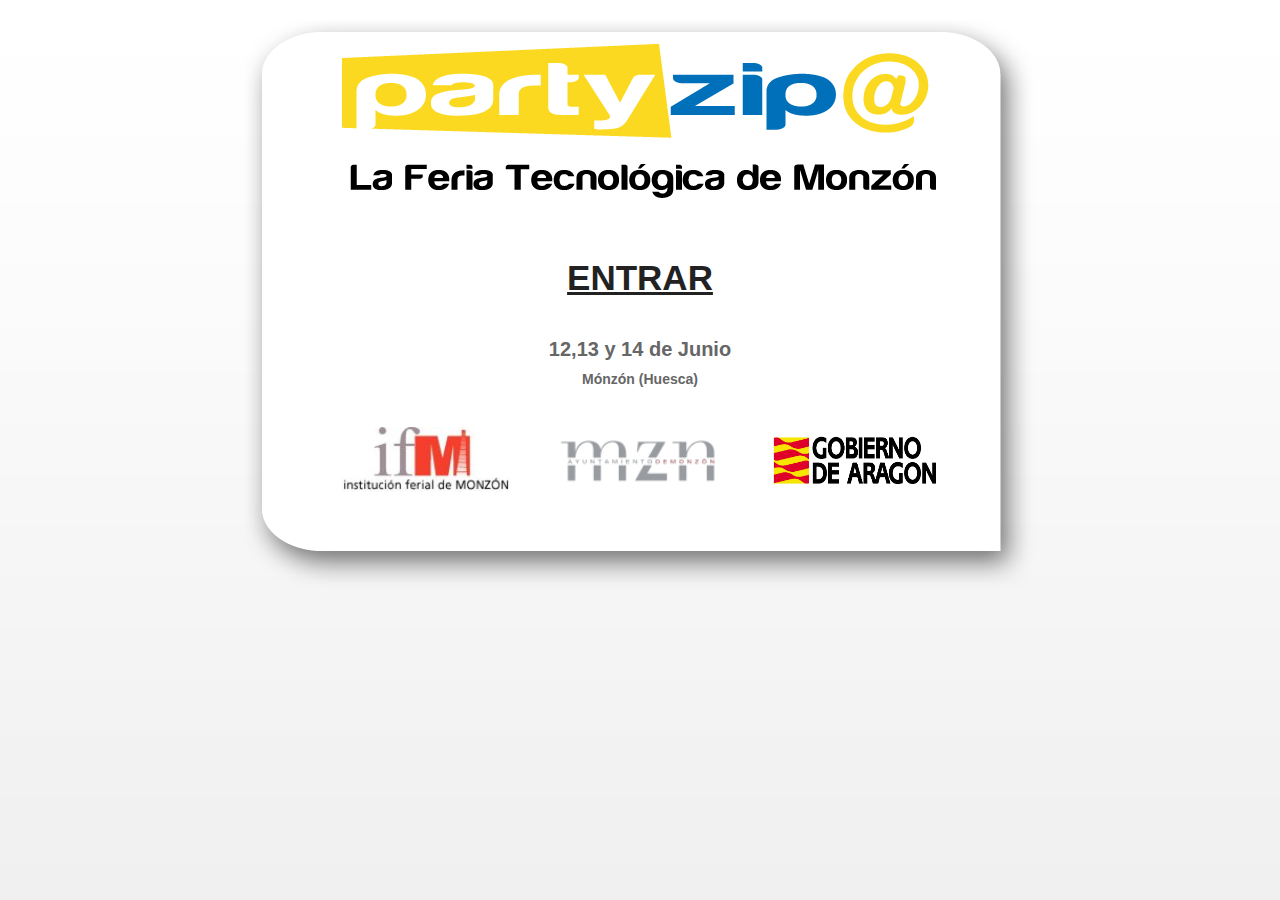
<file: index.html>
<!DOCTYPE html PUBLIC "-//W3C//DTD XHTML 1.0 Transitional//EN" "http://www.w3.org/TR/xhtml1/DTD/xhtml1-transitional.dtd">
<!--Jorge Claver-->
<html>
    <head>
                <title>Inicio | Partyzipa</title>

        <link href="css/estilos.css" type="text/css" rel="stylesheet"/>
        <meta http-equiv="content-type" content="text/html;charset=utf-8" />
    </head>
    <body>
        <div id="pagina">
            
            <div id="cuerpo">        
                <div id="logo">
                        <img  alt="" src="imagenes/logo.gif" />
                </div>
                <div id="texto">
                    <h1> <a href="expositores.html">ENTRAR </a></h1>
                    <h1> 12,13 y 14 de Junio</h1>

                    <h2>Mónzón (Huesca)</h2>
                </div>
                <div id="imagenes">
                    <img src="imagenes/ifm.jpg" />
                    <img src="imagenes/mzn.gif" />
                    <img src="imagenes/logo_dga.jpg" />
                </div>
            </div>
        </div>
    </body>
</html>
</file>
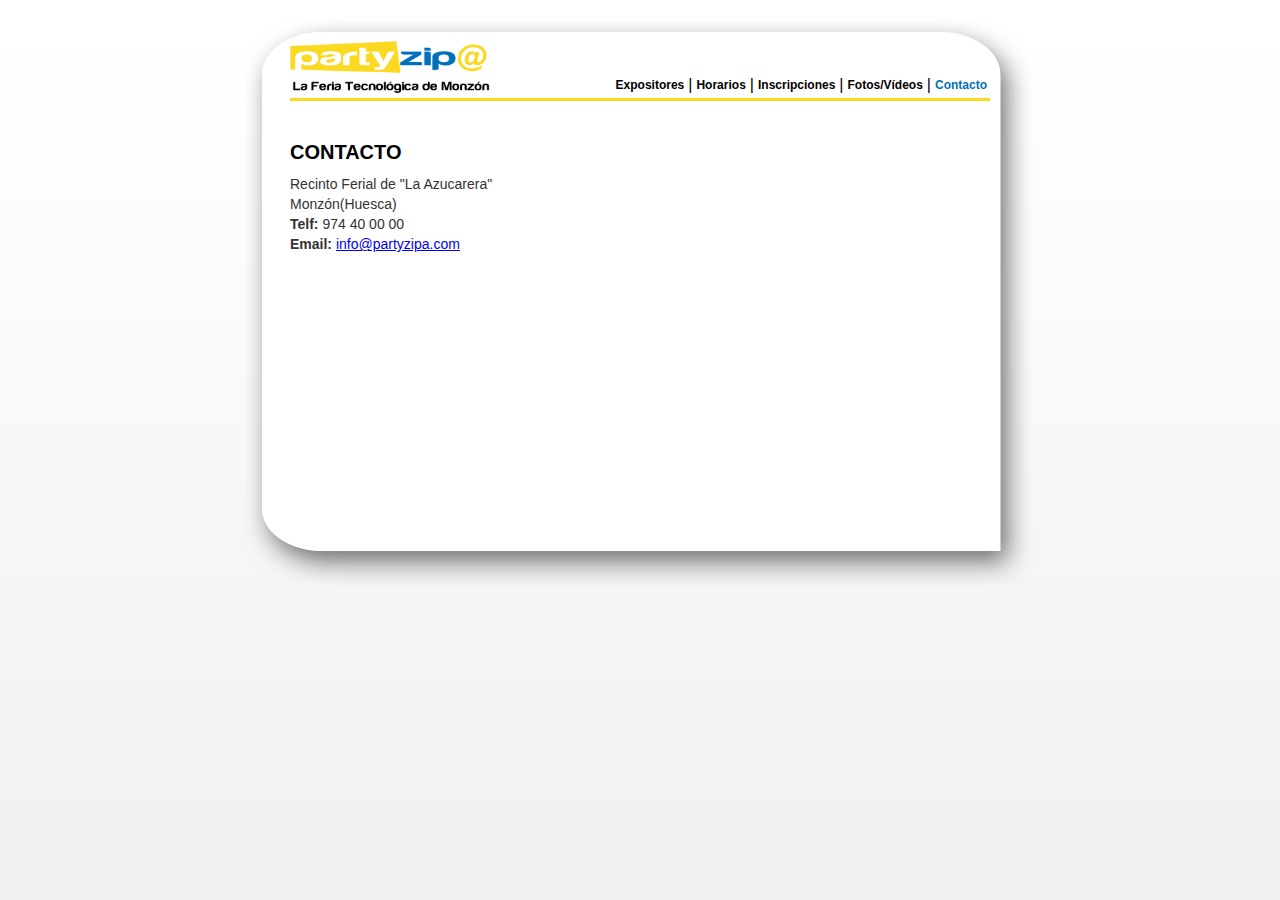
<file: contacto.html>
<!DOCTYPE html PUBLIC "-//W3C//DTD XHTML 1.0 Transitional//EN" "http://www.w3.org/TR/xhtml1/DTD/xhtml1-transitional.dtd">
<!--Jorge Claver-->
<html>
    <head>
        <title>Contacto | Partyzipa</title>
        <link href="css/estilos.css" type="text/css" rel="stylesheet"/>
        <meta http-equiv="content-type" content="text/html;charset=utf-8" />
    </head>
    <body>
        <div id="pagina">
            
            <div id="cuerpo">
             <div id="menu">
                  <a href="index.html"><img id="logo2" width="200" align="left" src="imagenes/logo.gif" /></a>
                <table>
                    <tr>
                        <td><a href="expositores.html">Expositores</a></td>
                        <td>|</td>
                        <td><a href="horarios.html">Horarios</a></td>
                        <td>|</td>
                        <td><a href="inscripciones.html">Inscripciones</a></td>
                        <td>|</td>
                        <td><a href="fotos-videos.html">Fotos/Vídeos</a></td>
                        <td>|</td>
                        <td><a href=""><b>Contacto</b></a></td>
                    </tr>
                </table>
                    <img id="linea" width="700" align="left" src="imagenes/linea.gif" />
            </div>
            <div id="texto2">
                <h2>CONTACTO</h2>
                <p>Recinto Ferial de "La Azucarera"</p>
                <p>Monzón(Huesca)</p>
                <p><b>Telf:</b> 974 40 00 00</p>
                <p><b>Email:</b> <a href="mailto:info@partyzipa.com">info@partyzipa.com</a></p>
            </div>
            <div id="mapa" >
               <iframe width="680" height="250" frameborder="0" scrolling="no" marginheight="0" marginwidth="0" src="http://maps.google.es/maps?f=q&amp;source=s_q&amp;hl=es&amp;geocode=&amp;q=Monz%C3%B3n&amp;sll=40.396764,-3.713379&amp;sspn=7.477619,14.128418&amp;ie=UTF8&amp;hq=&amp;hnear=Monz%C3%B3n,+Huesca,+Arag%C3%B3n&amp;ll=41.913392,0.193892&amp;spn=0.019161,0.051413&amp;z=14&amp;output=embed"></iframe>

            </div>
            </div>
        </div>
    </body>
</html>
</file>
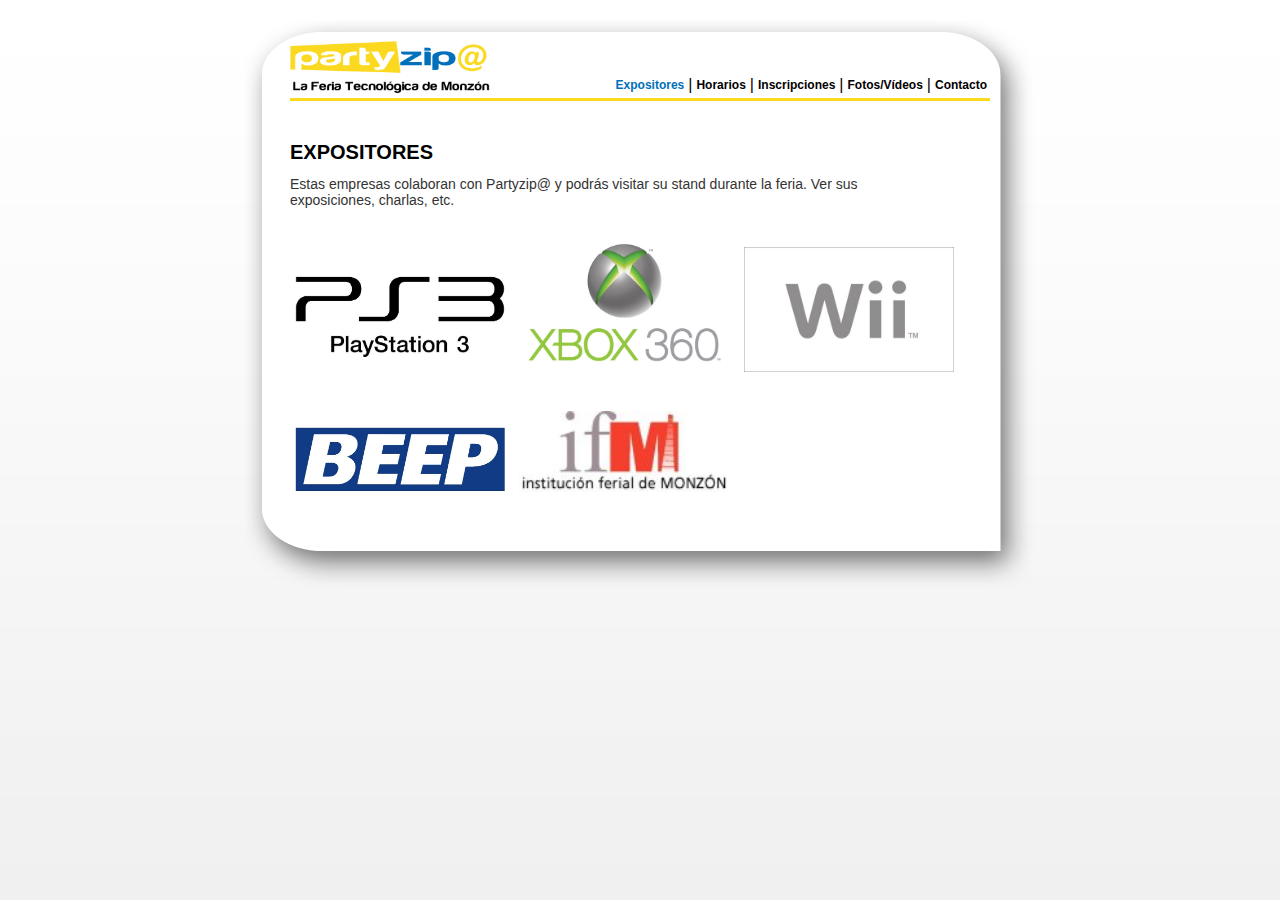
<file: expositores.html>
<!DOCTYPE html PUBLIC "-//W3C//DTD XHTML 1.0 Transitional//EN" "http://www.w3.org/TR/xhtml1/DTD/xhtml1-transitional.dtd">
<!--Jorge Claver-->
<html>
    <head>
        <title>Expositores | Partyzipa</title>
        <meta http-equiv="content-type" content="text/html;charset=utf-8" />
        <link href="css/estilos.css" type="text/css" rel="stylesheet"/>

    </head>
    <body>
        <div id="pagina">
            
            <div id="cuerpo">
             <div id="menu">
                   <a href="index.html"><img id="logo2" width="200" align="left" src="imagenes/logo.gif" /></a>
                <table>
                    <tr>
                        <td><a href=""><b>Expositores</b></a></td>
                        <td>|</td>
                        <td><a href="horarios.html">Horarios</a></td>
                        <td>|</td>
                        <td><a href="inscripciones.html">Inscripciones</a></td>
                        <td>|</td>
                        <td><a href="fotos-videos.html">Fotos/Vídeos</a></td>
                        <td>|</td>
                        <td><a href="contacto.html">Contacto</a></td>
                    </tr>
                </table>
                    <img id="linea" width="700" align="left" src="imagenes/linea.gif" />
            </div>
            <div id="texto2">
                <h2>EXPOSITORES</h2>
                <p>Estas empresas colaboran con Partyzip@ y podrás visitar su stand durante la feria. Ver sus exposiciones, charlas, etc.</p>
            </div>
            <div id="expositores">
                <img src="imagenes/ps3logo.jpg" />
                <img src="imagenes/xbox360logo.jpg" />
                <img src="imagenes/wii_logo.jpg" />
                <img src="imagenes/beep-logo.jpg" />
                <img src="imagenes/ifm.jpg" />
            </div>
            </div>
        </div>
    </body>
</html>
</file>
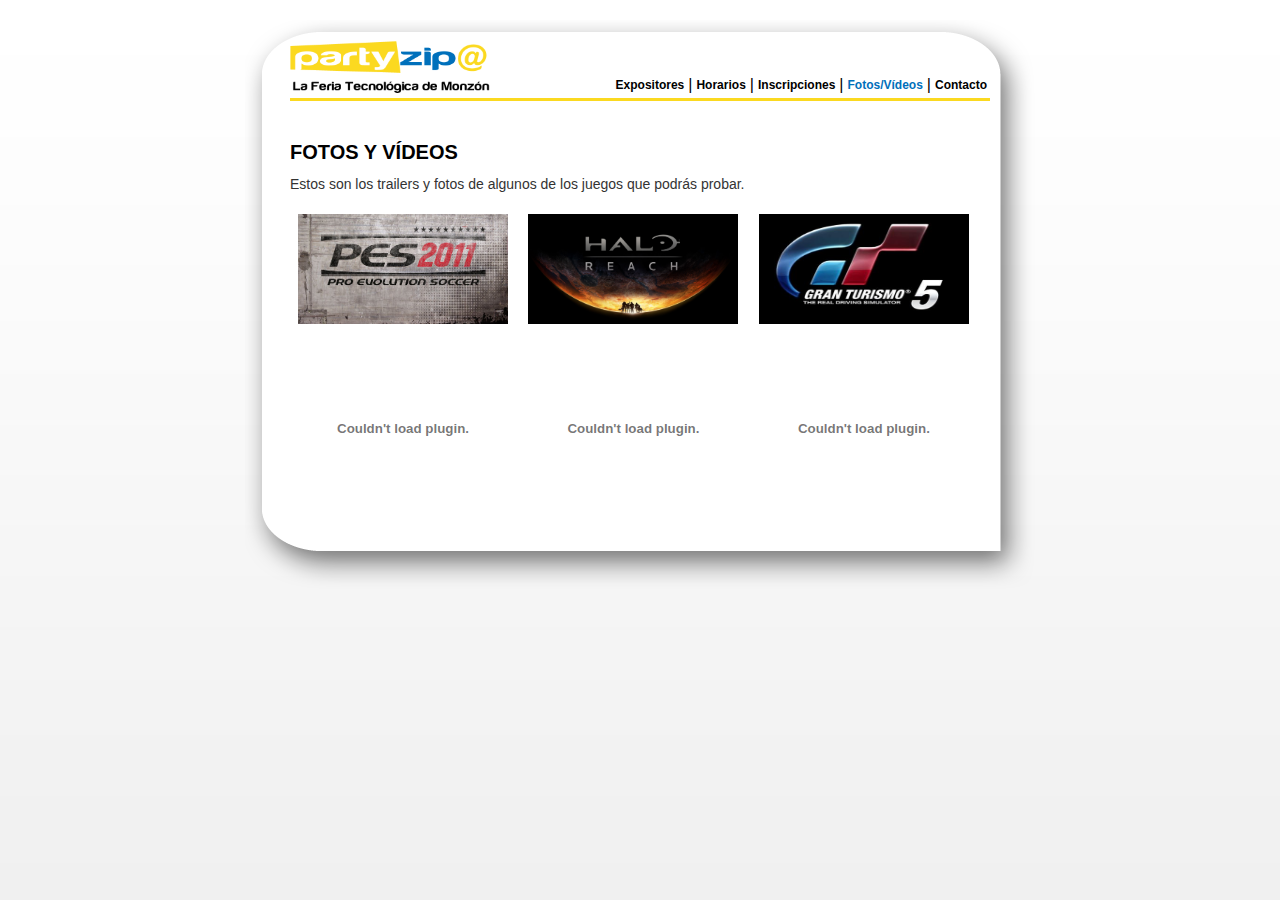
<file: fotos-videos.html>
<!DOCTYPE html PUBLIC "-//W3C//DTD XHTML 1.0 Transitional//EN" "http://www.w3.org/TR/xhtml1/DTD/xhtml1-transitional.dtd">
<!--Jorge Claver-->
<html>
    <head>
        <title>Fotos y Vídeos | Partyzipa</title>
        <link href="css/estilos.css" type="text/css" rel="stylesheet"/>
        <meta http-equiv="content-type" content="text/html;charset=utf-8" />
    </head>
    <body>
        <div id="pagina">
            
            <div id="cuerpo">
             <div id="menu">
                  <a href="index.html"><img id="logo2" width="200" align="left" src="imagenes/logo.gif" /></a>
                <table>
                    <tr>
                        <td><a href="expositores.html">Expositores</a></td>
                        <td>|</td>
                        <td><a href="horarios.html">Horarios</a></td>
                        <td>|</td>
                        <td><a href="inscripciones.html">Inscripciones</a></td>
                        <td>|</td>
                        <td><a href=""><b>Fotos/Vídeos</b></a></td>
                        <td>|</td>
                        <td><a href="contacto.html">Contacto</a></td>
                    </tr>
                </table>
                    <img id="linea" width="700" align="left" src="imagenes/linea.gif" />
            </div>
            <div id="texto2">
                <h2>FOTOS Y VÍDEOS</h2>
                <p>Estos son los trailers y fotos de algunos de los juegos que podrás probar.</p>
            </div>
            <div id="fotos" >
                <img src="imagenes/PES2011.jpg" />
                <img src="imagenes/halo-reach-logo-600x293.png" />
                <img src="imagenes/gran_turismo5_logo.jpg" />
            </div>
                <div id="videos">
                    <object width="210" height="180"><param name="movie" value="http://www.youtube.com/v/UcBP8CeRR1g?fs=1&amp;hl=es_ES&amp;color1=0x3a3a3a&amp;color2=0x999999"></param><param name="allowFullScreen" value="true"></param><param name="allowscriptaccess" value="always"></param><embed src="http://www.youtube.com/v/UcBP8CeRR1g?fs=1&amp;hl=es_ES&amp;color1=0x3a3a3a&amp;color2=0x999999" type="application/x-shockwave-flash" allowscriptaccess="always" allowfullscreen="true" width="210" height="180"></embed></object>
                    <object width="210" height="180"><param name="movie" value="http://www.youtube.com/v/5iWyoxv_V8o?fs=1&amp;hl=es_ES&amp;color1=0x3a3a3a&amp;color2=0x999999"></param><param name="allowFullScreen" value="true"></param><param name="allowscriptaccess" value="always"></param><embed src="http://www.youtube.com/v/5iWyoxv_V8o?fs=1&amp;hl=es_ES&amp;color1=0x3a3a3a&amp;color2=0x999999" type="application/x-shockwave-flash" allowscriptaccess="always" allowfullscreen="true" width="210" height="180"></embed></object>
                    <object width="210" height="180"><param name="movie" value="http://www.youtube.com/v/MhMVs4uIwDE?fs=1&amp;hl=es_ES&amp;color1=0x3a3a3a&amp;color2=0x999999"></param><param name="allowFullScreen" value="true"></param><param name="allowscriptaccess" value="always"></param><embed src="http://www.youtube.com/v/MhMVs4uIwDE?fs=1&amp;hl=es_ES&amp;color1=0x3a3a3a&amp;color2=0x999999" type="application/x-shockwave-flash" allowscriptaccess="always" allowfullscreen="true" width="210" height="180"></embed></object>
                </div>
            </div>
        </div>
    </body>
</html>
</file>
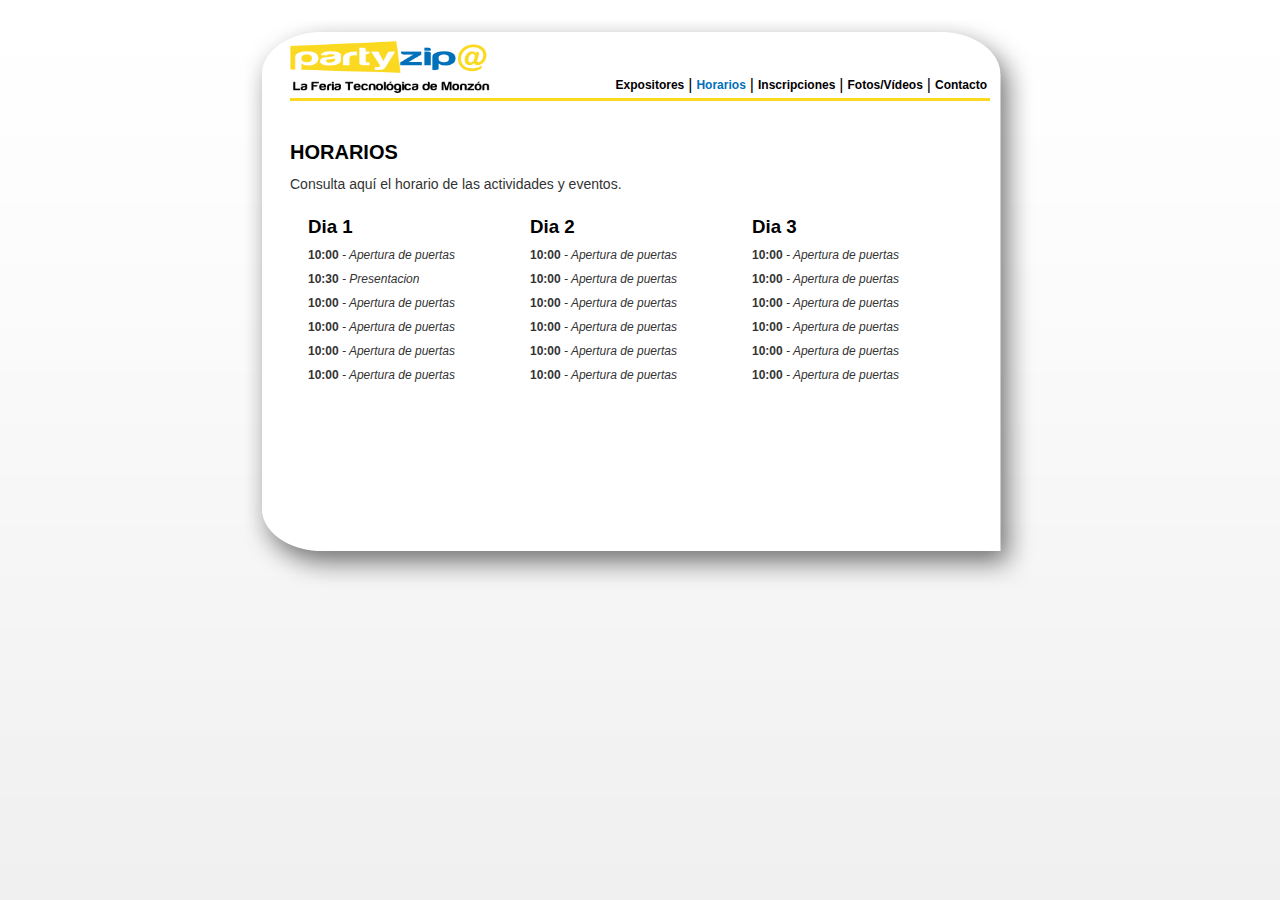
<file: horarios.html>
<!DOCTYPE html PUBLIC "-//W3C//DTD XHTML 1.0 Transitional//EN" "http://www.w3.org/TR/xhtml1/DTD/xhtml1-transitional.dtd">
<!--Jorge Claver-->
<html>
    <head>
                <title>Horarios | Partyzipa</title>

        <link href="css/estilos.css" type="text/css" rel="stylesheet"/>
        <meta http-equiv="content-type" content="text/html;charset=utf-8" />
    </head>
    <body>
        <div id="pagina">
            
            <div id="cuerpo">
             <div id="menu">
                    <a href="index.html"> <img id="logo2" width="200" align="left" src="imagenes/logo.gif" /></a>
                <table>
                    <tr>
                        <td><a href="expositores.html">Expositores</a></td>
                        <td>|</td>
                        <td><a href=""><b>Horarios</b></a></td>
                        <td>|</td>
                        <td><a href="inscripciones.html">Inscripciones</a></td>
                        <td>|</td>
                        <td><a href="fotos-videos.html">Fotos/Vídeos</a></td>
                        <td>|</td>
                        <td><a href="contacto.html">Contacto</a></td>
                    </tr>
                </table>
                   <img id="linea" width="700" align="left" src="imagenes/linea.gif" />
            </div>
            <div id="texto2">
                <h2>HORARIOS</h2>
                <p>Consulta aquí el horario de las actividades y eventos.</p>
            </div>
            <div id="horarios">
                <table>
                        <tr>
                            <td>
                                <h3>Dia 1</h3>
                                <ul>
                                    <li><b>10:00</b><i> - Apertura de puertas</i></li>
                                    <li><b>10:30</b><i> - Presentacion</i></li>
                                    <li><b>10:00</b><i> - Apertura de puertas</i></li>
                                    <li><b>10:00</b><i> - Apertura de puertas</i></li>
                                    <li><b>10:00</b><i> - Apertura de puertas</i></li>
                                    <li><b>10:00</b><i> - Apertura de puertas</i></li>
                                </ul>
                            </td>
                            <td>
                                <h3>Dia 2</h3>
                                <ul>
                                    <li><b>10:00</b><i> - Apertura de puertas</i></li>
                                    <li><b>10:00</b><i> - Apertura de puertas</i></li>
                                    <li><b>10:00</b><i> - Apertura de puertas</i></li>
                                    <li><b>10:00</b><i> - Apertura de puertas</i></li>
                                    <li><b>10:00</b><i> - Apertura de puertas</i></li>
                                    <li><b>10:00</b><i> - Apertura de puertas</i></li>
                                </ul>
                            </td>
                            <td>
                                <h3>Dia 3</h3>
                                <ul>
                                    <li><b>10:00</b><i> - Apertura de puertas</i></li>
                                    <li><b>10:00</b><i> - Apertura de puertas</i></li>
                                    <li><b>10:00</b><i> - Apertura de puertas</i></li>
                                    <li><b>10:00</b><i> - Apertura de puertas</i></li>
                                    <li><b>10:00</b><i> - Apertura de puertas</i></li>
                                    <li><b>10:00</b><i> - Apertura de puertas</i></li>
                                </ul>
                            </td>
                        </tr>
                    </table>
              
            </div>
        </div>
        </div>
    </body>
</html>
</file>
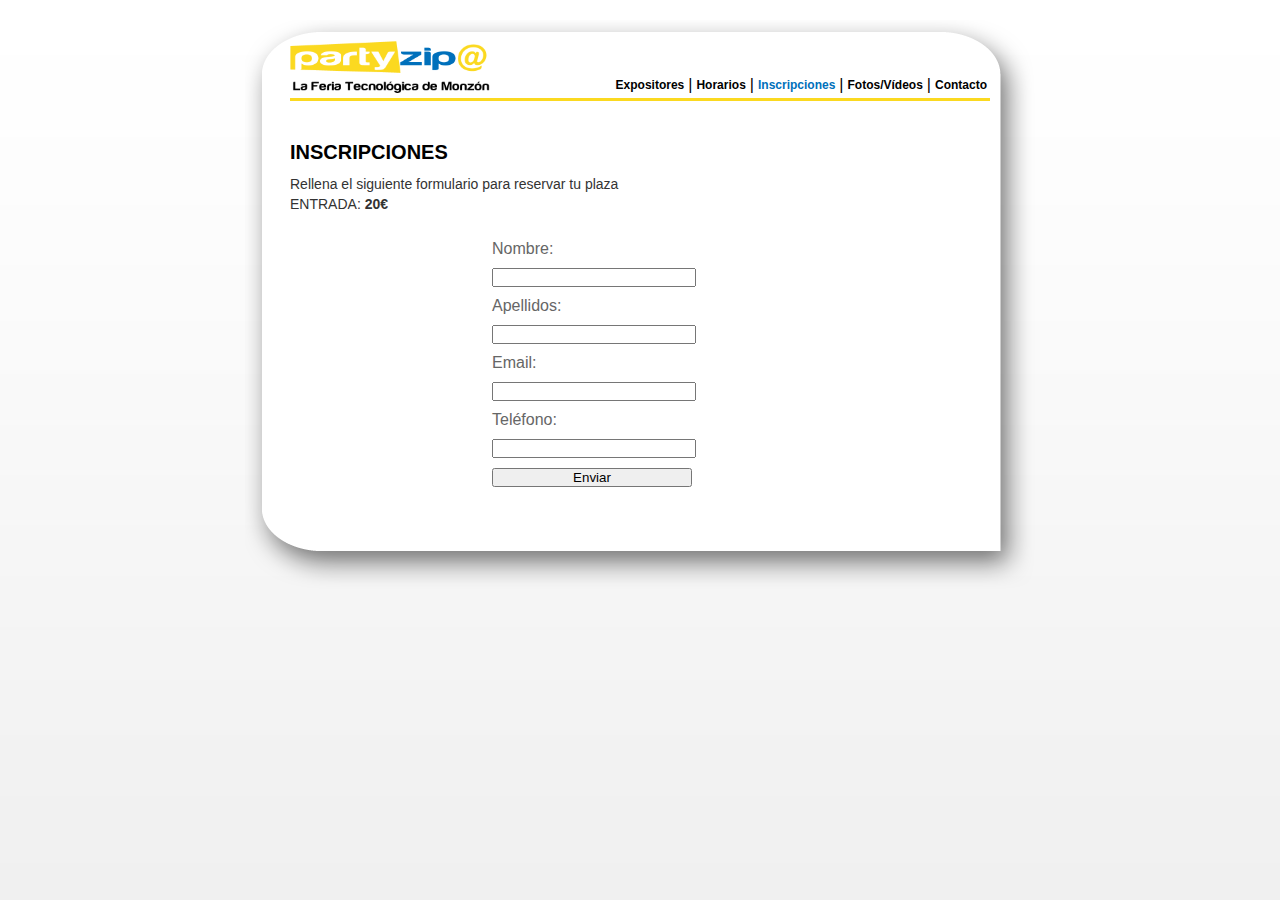
<file: inscripciones.html>
<!DOCTYPE html PUBLIC "-//W3C//DTD XHTML 1.0 Transitional//EN" "http://www.w3.org/TR/xhtml1/DTD/xhtml1-transitional.dtd">
<!--Jorge Claver-->
<html>
    <head>
                <title>Inscripciones | Partyzipa</title>

        <link href="css/estilos.css" type="text/css" rel="stylesheet"/>
        <meta http-equiv="content-type" content="text/html;charset=utf-8" />
    </head>
    <body>
        <div id="pagina">
            
            <div id="cuerpo">
             <div id="menu">
                  <a href="index.html"><img id="logo2" width="200" align="left" src="imagenes/logo.gif" /></a>
                <table>
                    <tr>
                        <td><a href="expositores.html">Expositores</a></td>
                        <td>|</td>
                        <td><a href="horarios.html">Horarios</a></td>
                        <td>|</td>
                        <td><a href=""><b>Inscripciones</b></a></td>
                        <td>|</td>
                        <td><a href="fotos-videos.html">Fotos/Vídeos</a></td>
                        <td>|</td>
                        <td><a href="contacto.html">Contacto</a></td>
                    </tr>
                </table>
                    <img id="linea" width="700" align="left" src="imagenes/linea.gif" />
            </div>
            <div id="texto2">
                <h2>INSCRIPCIONES</h2>
                <p>Rellena el siguiente formulario para reservar tu plaza</p>
                <p>ENTRADA: <b>20€</b></p>
            </div>
            <div id="inscripciones" >
                <form action ="mailto:relitheo@gmail.com" method="post" enctype="text/plain">
                <table>
                    <tr>
                        <td>Nombre:</td>
                    </tr>
                    <tr>
                        <td><input type="text" name="Nombre" /></td>
                    </tr>
                    <tr>
                        <td>Apellidos:</td>
                    </tr>
                    <tr>
                        <td><input type="text" name="Apellidos" /></td>
                    </tr>
                    <tr>
                        <td>Email:</td>
                    </tr>
                    <tr>
                        <td><input type="text" name="E-mail" /></td>
                    </tr>
                    <tr>
                        <td>Teléfono:</td>
                    </tr>
                    <tr>
                        <td><input type="text" name="Teléfono" /></td>
                    </tr>
                    <tr>
                        <td><input type="SUBMIT" name="enviar" value="Enviar" /></td>
                    </tr>
                </table>
                </form>

            </div>
            </div>
        </div>
    </body>
</html>
</file>
<file: css/estilos.css>
/*css general*/

*{margin: 0; padding: 0;}
a img{border: none;}

body{
    font-family: Verdana,Arial,Helvetica;
    background:  url(../imagenes/fondo.gif) repeat-x top;
}

#pagina{
    width: 900px;
    margin:0 auto;
}

#cuerpo{
    width: 800px;
    height: 600px;
    margin: 20px auto 0 auto;
    background: url(../imagenes/cuerpo.png) no-repeat top;

}

/* css para index*/

#logo {text-align: center;}
#logo img{
    margin: 20px auto;   
}

#texto{
    margin: 0 auto;
    text-align: center;
}
#texto h1{
    font-size: 20px;
    color: #666;
    margin: 40px auto 0 auto;
}

#texto h1 a{
    font-size: 35px;
    color: #222;
    margin: 30px auto;
}

#texto h2{
    font-size: 14px;
    color: #666;
    margin: 10px auto 0 auto;
}

#imagenes { margin: 40px auto; text-align: center;}
#imagenes img{ width: 170px; height: 65px; margin: 0 20px;}

/*css para resto de paginas*/

#menu #logo2{ margin: 20px 0 0 50px; float: left;}
#menu table{ margin: 52px 50px 0 0; float: right;}
#menu table td{
    height: 20px;
    padding: 1px;
}
#menu #linea{ margin: 0 0 20px 50px;}

#menu table td a{
    font-size: 12px;
    color:#000;
    text-decoration: none;
    font-weight: bold;
}
#menu table td a:hover{ color:#0070bb; }

#menu table td a b{
    color:#0070bb;
}


#texto2{ width:600px; margin:10px 0 0 50px; text-align: left; display: inline-block;}

#texto2 h2{
    color: #000;
    margin: 10px 0;
    font-size: 20px;

}

#texto2 p{
    font-size: 14px;
    color: #333;
    padding: 2px 0;

}

#expositores {margin: 20px 0 0 50px }
#expositores img{ width: 210px; padding: 0 5px 35px 5px;}


#horarios table{
    width: 640px;
    margin: 20px auto;
}
#horarios table ul li{
    font-size: 12px;
    color: #333;
    list-style: none;
    width: 220px;
    margin: 10px 0;
}

#inscripciones { margin: 20px auto; width: 300px;}

#inscripciones table td { padding: 4px 0; color: #666;}
#inscripciones table td input { width: 200px}


#videos { margin: 10px 0 0 50px}
#videos object{padding: 0 8px}

#fotos{ margin: 20px 0 0 50px }
#fotos img { width: 210px; height: 110px;  padding: 0 8px; }

#mapa { margin: 20px 0 0 50px;}
</file>
